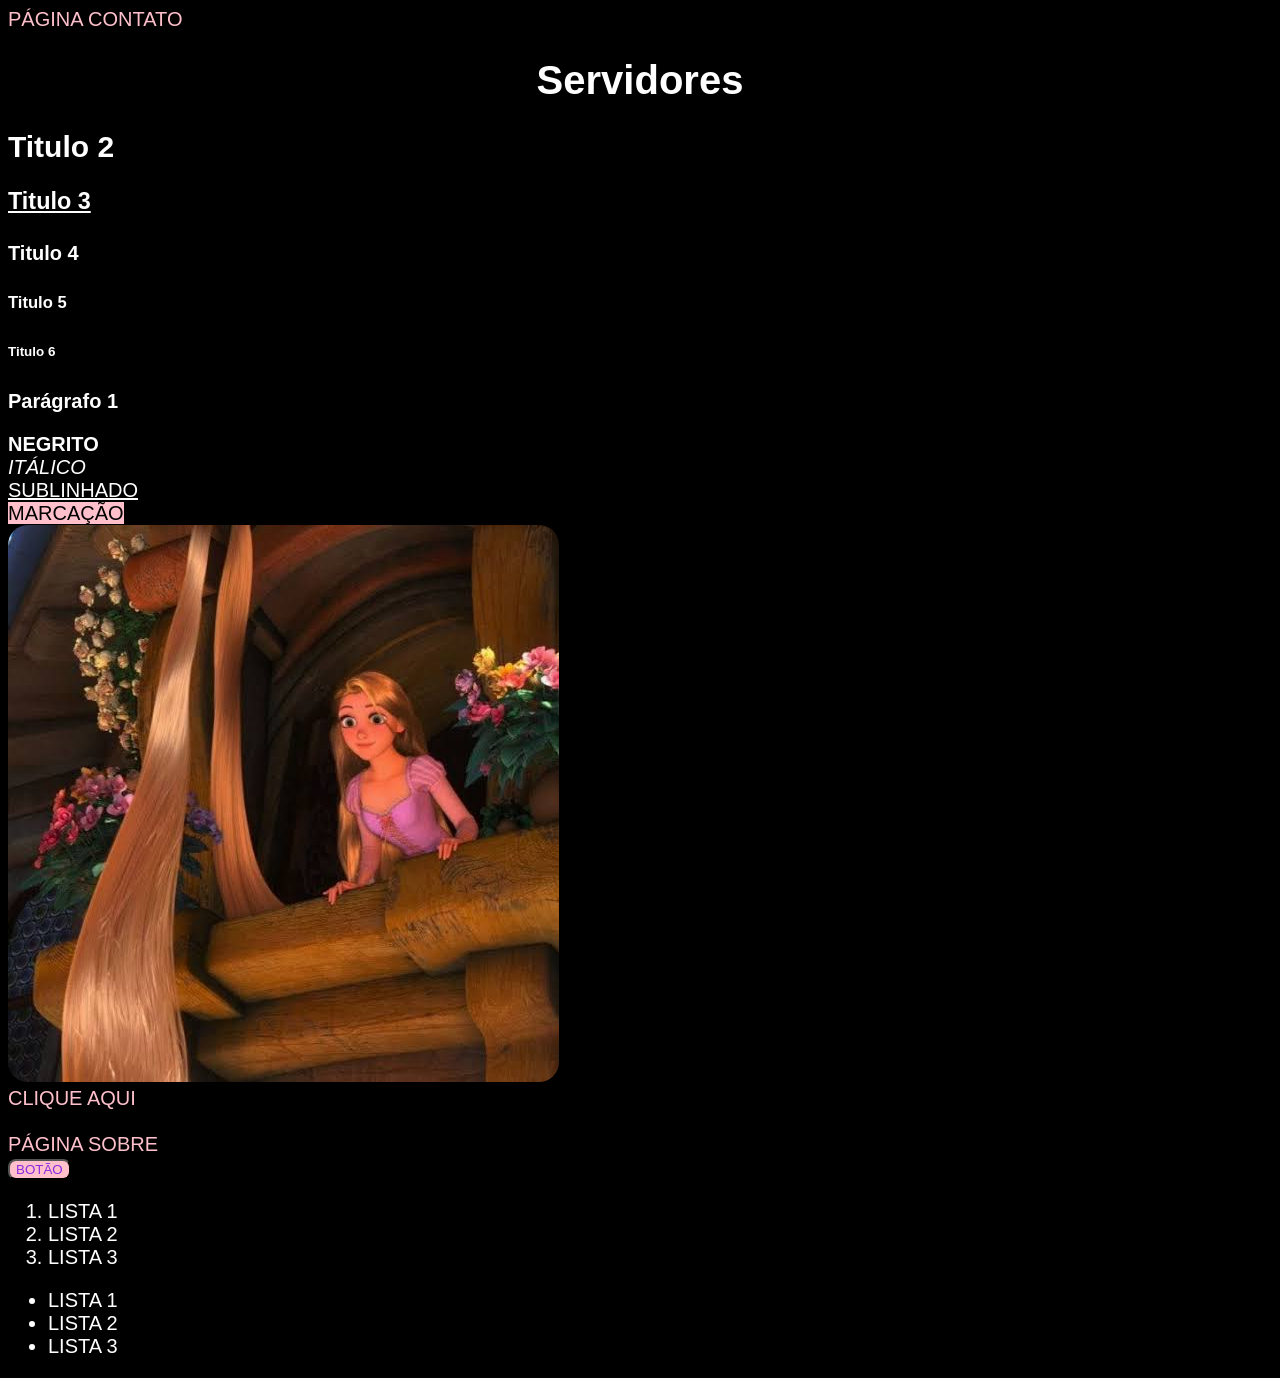
<file: index.html>
<!DOCTYPE html>
<html lang="pt-br">
<head>
    <meta charset="UTF-8">
    <meta name="viewport" content="width=device-width, initial-scale=1.0">
    <title>Servidores</title>
    <link rel="stylesheet" href="/styles/style.css">
</head>
<body>
    <a href="/contato.html">PÁGINA CONTATO</a>
    <h1>Servidores</h1>
    <h2>Titulo 2</h2>
    <h3>Titulo 3</h3>
    <h4>Titulo 4</h4>
    <h5>Titulo 5</h5>
    <h6>Titulo 6</h6>

    <p>Parágrafo 1</p>

    <b>NEGRITO</b>
    <br>
    <i>ITÁLICO</i>
    <br>
    <u>SUBLINHADO</u>
    <br>
    <mark>MARCAÇÃO</mark>
    <br>
    <img src="/assets/images (1).jpg" alt="RAPUNZEL">
    <br>
    <a href="https://www.saopaulofc.net/" target="_blank">CLIQUE AQUI</a>
    <br>
    <br>
    <a href="/sobre.html" target="_blank">PÁGINA SOBRE</a>
    <br>
    <button>BOTÃO</button>
    <br>

    <!--LISTAS-->
    <ol>
        <li>LISTA 1</li>
        <li>LISTA 2</li>
        <li>LISTA 3</li>
    </ol>

    <ul>
        <li>LISTA 1</li>
        <li>LISTA 2</li>
        <li>LISTA 3</li>
    </ul>
    <script src="index.js"></script>
</body>
</html>
</file>
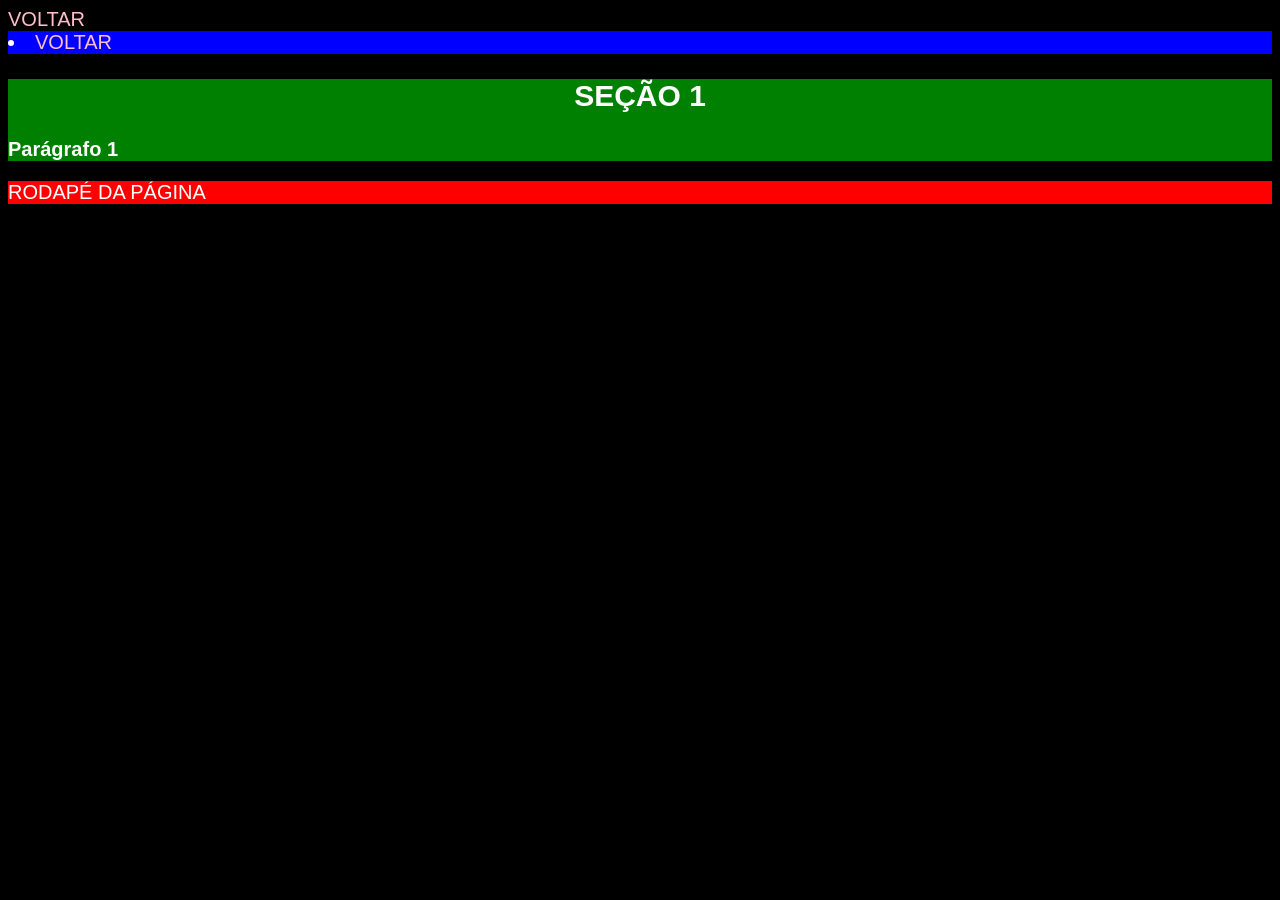
<file: sobre.html>
<!DOCTYPE html>
<html lang="pt-br">
<head>
    <meta charset="UTF-8">
    <meta name="viewport" content="width=device-width, initial-scale=1.0">
    <title>Sobre</title>
    <link rel="stylesheet" href="/styles/style.css">
</head>
<body>
    <a href="/index.html">VOLTAR</a>
    <header>
        <nav>
            <li>
                <a href="/index.html">VOLTAR</a>
            </li>
        </nav>
    </header>
    <main>
        <section>
            <h1>SEÇÃO 1</h1>
        </section>
        <section>
            <p>Parágrafo 1</p>
        </section>
    </main>
    <footer>
        RODAPÉ DA PÁGINA
    </footer>
</body>
</html>
</file>
<file: styles/style.css>
body{
    background-color: black;
    color: white;
    font-family: 'Franklin Gothic Medium', 'Arial Narrow', Arial, sans-serif;
    font-size: 20px;
}

h1{
    text-align: center;
}

p{
    font-weight: bold;
}

img{
    border-radius: 20px;
}

a{
    text-decoration: none;
}

h3{
    text-decoration: underline;
}

mark{
    background-color: pink;
}

button{
    background-color: pink;
    color: blueviolet;
    border-radius: 8px;
}

button:hover{
    background-color: blueviolet;
    color: pink;
    cursor: pointer;
}

header{
    background-color: blue;
}

main{
    background-color: green;
}

footer{
    background-color: red;
}

#menu{
    background-color: aqua;
}

nav ul{
    display: flex;
    list-style: none;
    gap: 20px;
    padding: 0;
}

a{
    text-decoration: none;
    color: pink;
}

.section-one{
    text-align: center;
}
</file>
